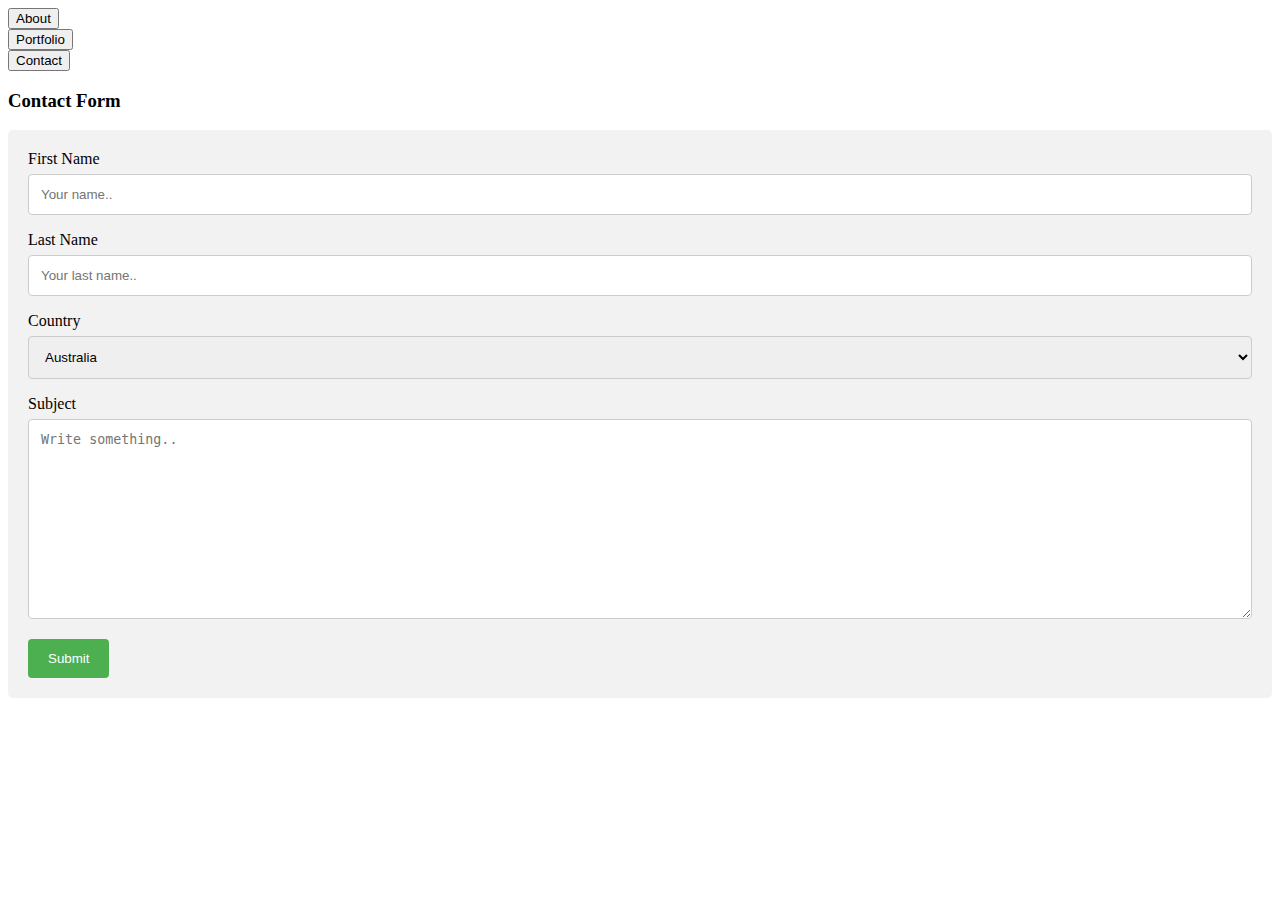
<file: contact.html>
<!DOCTYPE html>
<html lang="en">
<head>
	<meta charset="UTF-8">
	<title>Contact</title>
</head>
<body>
	<Div class="nav">
			
			<Nav> 	

			<div id="link1">
				<a link rel="html" type="text/html" href="index.html"><button>About</Button></a>
			
			</div>	
			
			<div id="link2">
				<a link rel="html" type="text/html" href="portfolio.html"><button>Portfolio</Button></a>
			
			</div>

			<div id="link3">
				<a link rel="html" type="text/html" href="contact.html"><button>Contact</button></a>
			
			</div>

			 </Nav>
			
			</Div>

<!-- I know this is a copy paste, inline cop-out, but I wanted something to be displayed and ran out of time! -->

<style>

input[type=text], select, textarea {
    width: 100%;
    padding: 12px;
    border: 1px solid #ccc;
    border-radius: 4px;
    box-sizing: border-box;
    margin-top: 6px;
    margin-bottom: 16px;
    resize: vertical;
}

input[type=submit] {
    background-color: #4CAF50;
    color: white;
    padding: 12px 20px;
    border: none;
    border-radius: 4px;
    cursor: pointer;
}

input[type=submit]:hover {
    background-color: #45a049;
}

.container {
    border-radius: 5px;
    background-color: #f2f2f2;
    padding: 20px;
}
</style>
</head>
<body>

<h3>Contact Form</h3>

<div class="container">
  <form action="/action_page.php">
    <label for="fname">First Name</label>
    <input type="text" id="fname" name="firstname" placeholder="Your name..">

    <label for="lname">Last Name</label>
    <input type="text" id="lname" name="lastname" placeholder="Your last name..">

    <label for="country">Country</label>
    <select id="country" name="country">
      <option value="australia">Australia</option>
      <option value="canada">Canada</option>
      <option value="usa">USA</option>
    </select>

    <label for="subject">Subject</label>
    <textarea id="subject" name="subject" placeholder="Write something.." style="height:200px"></textarea>

    <input type="submit" value="Submit">
  </form>
</div>

</body>
</html>
	
</body>
</html>
</file>
